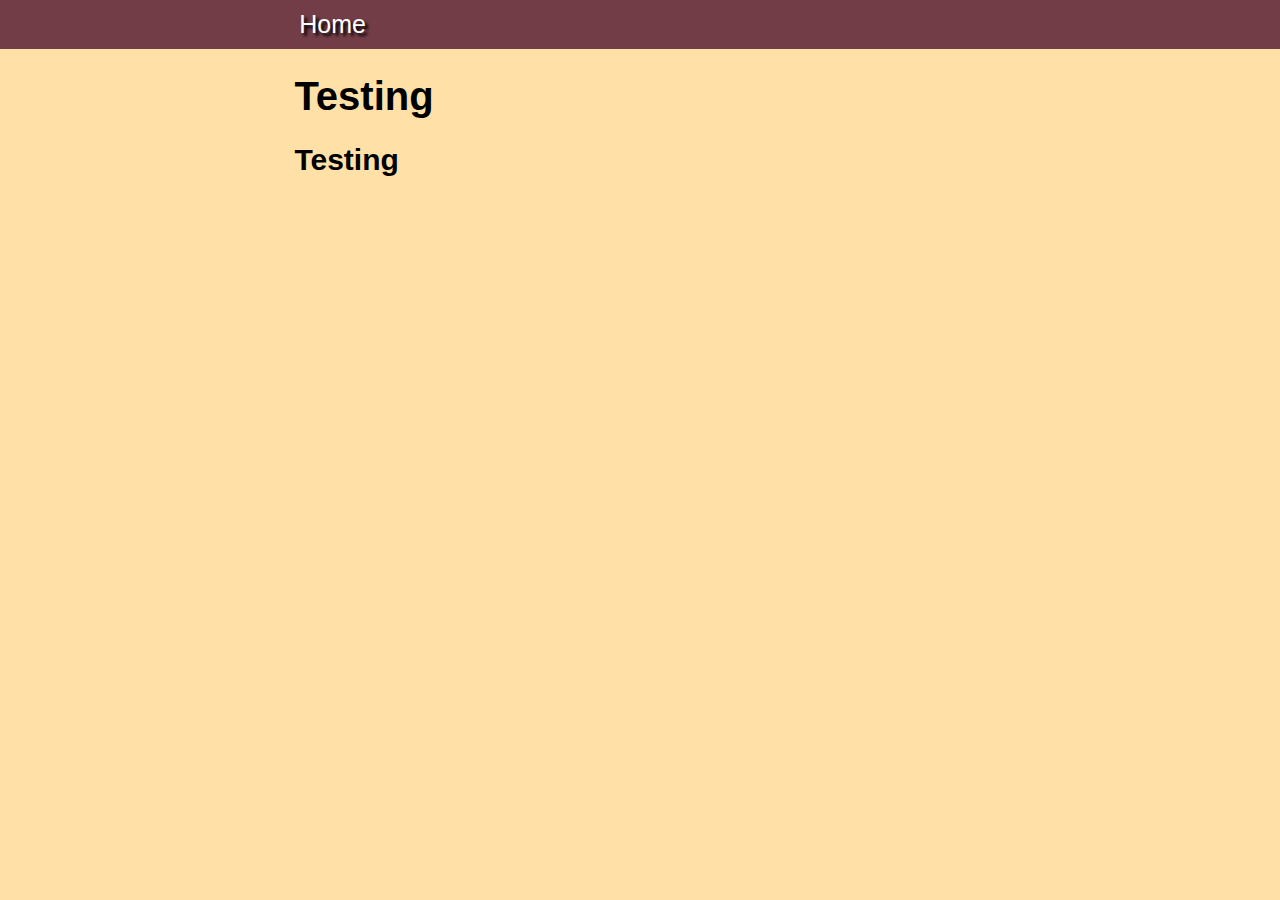
<file: index.html>
<!DOCTYPE html>
<html>
  <head>
        <title>Crochet Tracker</title>
    	<meta charset="utf-8" />
	  <meta http-equiv="X-UA-Compatible" content="IE=edge" />
	  <meta name="viewport" content="width=device-width, initial-scale=1" />

	  <!-- link the webpage's stylesheet -->
	  <link rel="stylesheet" href="/style.css" />

	  <!-- link the webpage's JavaScript file -->
	  <script src="/script.js" defer></script>

  </head>
  
  <body>
    <nav>
      <a href="index.html">Home</a>
    </nav>
    <main>
	    <h1>Testing</h1>  
	    <h2>Testing</h2>
    </main>

  </body>
</html>
</file>
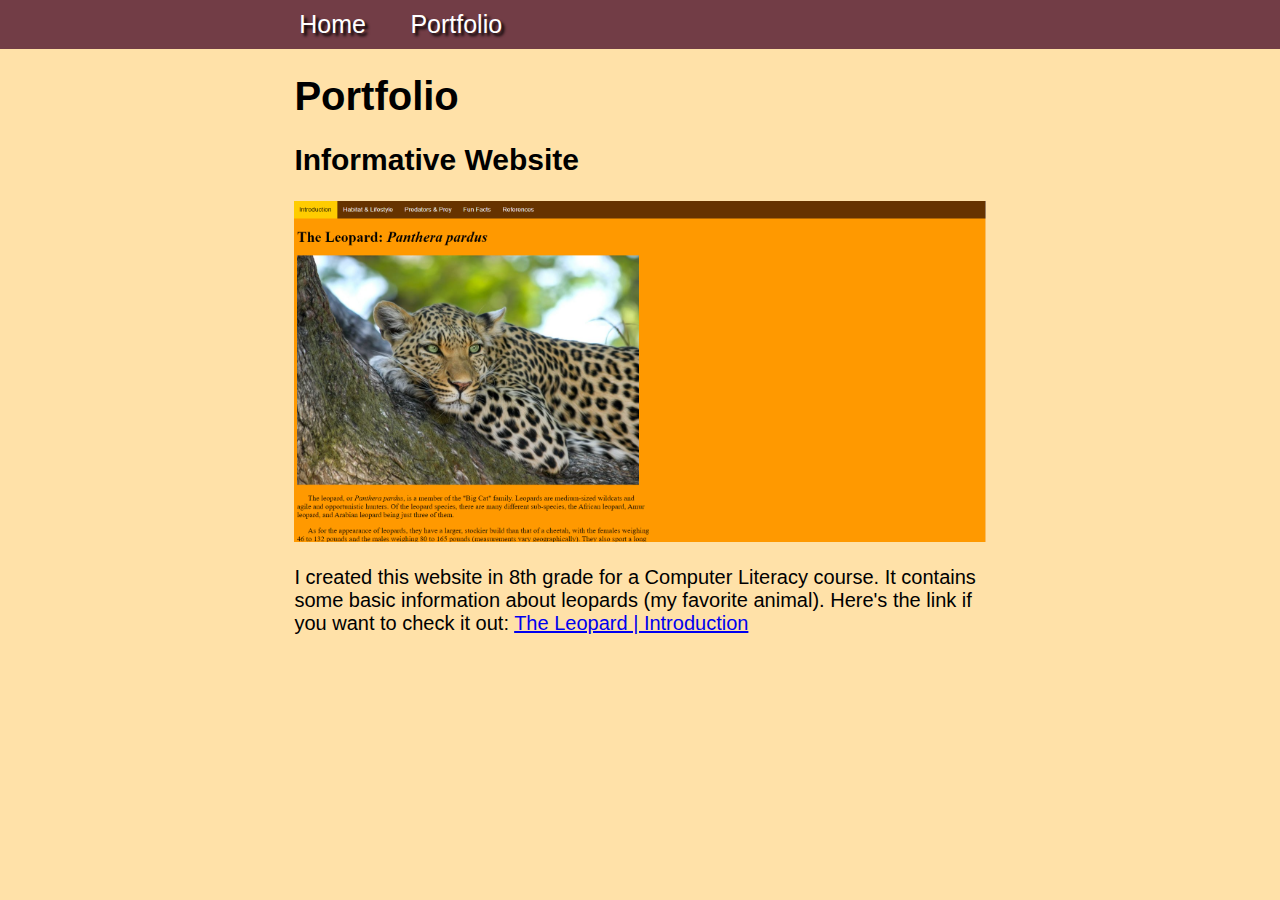
<file: portfolio.html>
<!DOCTYPE html>
<html>
  <head>
    
    <title>Lynette's Portfolio</title>
    <meta charset="utf-8" />
	  <meta http-equiv="X-UA-Compatible" content="IE=edge" />
	  <meta name="viewport" content="width=device-width, initial-scale=1" />

	  <!-- link the webpage's stylesheet -->
	  <link rel="stylesheet" href="/style.css" />

	  <!-- link the webpage's JavaScript file -->
	  <script src="/script.js" defer></script>

  </head>
  
  <body>    
    <nav>
      <a href="index.html">Home</a>
      <a href="portfolio.html">Portfolio</a>
      </ul> 
    </nav>
    
    <main>
      <h1>Portfolio</h1>
      
      <h2>Informative Website</h2>
      <img id="leopardwebsite" src="assets/leopard-website.png" alt="The home page of a website">
      <p>I created this website in 8th grade for a Computer Literacy course. It contains some basic information about leopards (my favorite animal). Here's the link if you want to check it out: <a href="https://leopard.chuyuzhang04.repl.co/index.html">The Leopard | Introduction</a></p>
      
    </main>    
  
  </body>
</html>
</file>
<file: style.css>
/* STYLE SECTIONING TAGS */
body {
 background-color: #FFE1A8;
 text-align: left;
 font-family:'Trebuchet MS', 'Lucida Sans Unicode', 'Lucida Grande', 'Lucida Sans', Arial, sans-serif;
 margin:0px;
}

main {
  color: black;
  margin-left:23%;
  margin-right:23%;
  
}
div {
  display:inline-block;
  margin-right:10%;
  margin-bottom: 0px;
  text-align: center;
  vertical-align: text-top;
}
div p {
  margin-top:5px;
  max-width: 400px;
}

/* STYLE TEXT */
h1 {
  font-size:40px;
  line-height: 100%;
}
#freetime {
  margin-bottom:5px;
}
.hobby h2 {
  margin-top:15px;
  margin-bottom:10px;
}
h2 {
  font-size: 30px;
}
p {
  font-size: 20px;
}

/* STYLE IMAGES */
img {
  width:300px;
  border-style: solid;
  border-width: 6px;
  border-color:#723D46;
  border-radius: 0%;
}

#leopardwebsite {
  width: 100%;
  border-width: 0px;
}
/* STYLE NAV BAR */
nav {
  background-color: #723D46;
  padding-left:22.6%;
  padding-right:22.6%;
  overflow:auto;
  
}
nav a {
  display:inline-block;
  color: white;
  text-decoration: none;
  font-size: 25px;
  margin-right: 20px;
  padding: 10px;
  text-shadow: 3px 3px 3px black;
}
nav a:hover {
  background-color: rgb(134,81,90);
}
</file>
